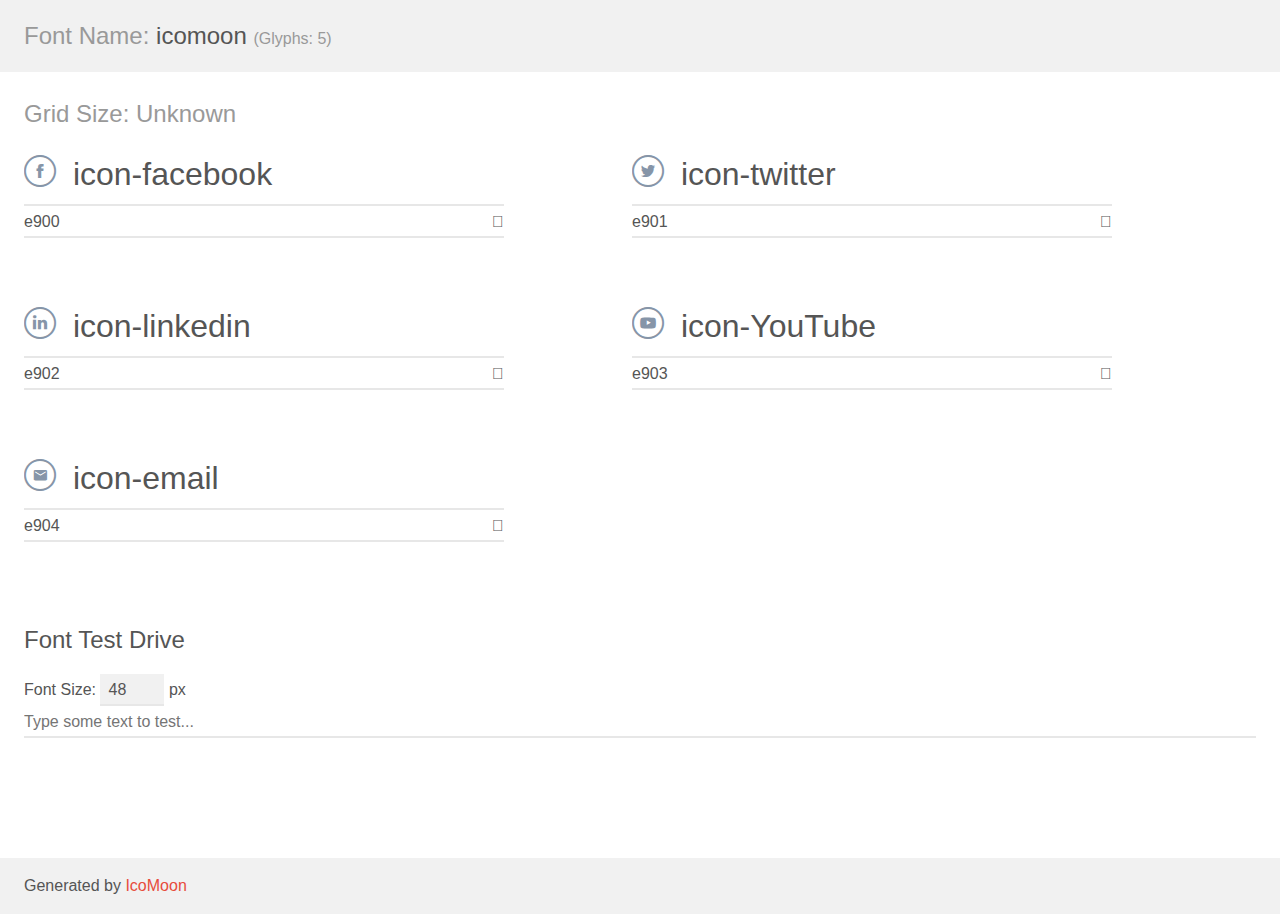
<file: icons/demo.html>
<!doctype html>
<html>
<head>
    <meta charset="utf-8">
    <title>IcoMoon Demo</title>
    <meta name="description" content="An Icon Font Generated By IcoMoon.io">
    <meta name="viewport" content="width=device-width, initial-scale=1">
    <link rel="stylesheet" href="demo-files/demo.css">
    <link rel="stylesheet" href="style.css"></head>
<body>
    <div class="bgc1 clearfix">
        <h1 class="mhmm mvm"><span class="fgc1">Font Name:</span> icomoon <small class="fgc1">(Glyphs:&nbsp;5)</small></h1>
    </div>
    <div class="clearfix mhl ptl">
        <h1 class="mvm mtn fgc1">Grid Size: Unknown</h1>
        <div class="glyph fs1">
            <div class="clearfix bshadow0 pbs">
                <span class="icon-facebook"></span>
                <span class="mls"> icon-facebook</span>
            </div>
            <fieldset class="fs0 size1of1 clearfix hidden-false">
                <input type="text" readonly value="e900" class="unit size1of2" />
                <input type="text" maxlength="1" readonly value="&#xe900;" class="unitRight size1of2 talign-right" />
            </fieldset>
            <div class="fs0 bshadow0 clearfix hidden-true">
                <span class="unit pvs fgc1">liga: </span>
                <input type="text" readonly value="" class="liga unitRight" />
            </div>
        </div>
        <div class="glyph fs1">
            <div class="clearfix bshadow0 pbs">
                <span class="icon-twitter"></span>
                <span class="mls"> icon-twitter</span>
            </div>
            <fieldset class="fs0 size1of1 clearfix hidden-false">
                <input type="text" readonly value="e901" class="unit size1of2" />
                <input type="text" maxlength="1" readonly value="&#xe901;" class="unitRight size1of2 talign-right" />
            </fieldset>
            <div class="fs0 bshadow0 clearfix hidden-true">
                <span class="unit pvs fgc1">liga: </span>
                <input type="text" readonly value="" class="liga unitRight" />
            </div>
        </div>
        <div class="glyph fs1">
            <div class="clearfix bshadow0 pbs">
                <span class="icon-linkedin"></span>
                <span class="mls"> icon-linkedin</span>
            </div>
            <fieldset class="fs0 size1of1 clearfix hidden-false">
                <input type="text" readonly value="e902" class="unit size1of2" />
                <input type="text" maxlength="1" readonly value="&#xe902;" class="unitRight size1of2 talign-right" />
            </fieldset>
            <div class="fs0 bshadow0 clearfix hidden-true">
                <span class="unit pvs fgc1">liga: </span>
                <input type="text" readonly value="" class="liga unitRight" />
            </div>
        </div>
        <div class="glyph fs1">
            <div class="clearfix bshadow0 pbs">
                <span class="icon-YouTube"></span>
                <span class="mls"> icon-YouTube</span>
            </div>
            <fieldset class="fs0 size1of1 clearfix hidden-false">
                <input type="text" readonly value="e903" class="unit size1of2" />
                <input type="text" maxlength="1" readonly value="&#xe903;" class="unitRight size1of2 talign-right" />
            </fieldset>
            <div class="fs0 bshadow0 clearfix hidden-true">
                <span class="unit pvs fgc1">liga: </span>
                <input type="text" readonly value="" class="liga unitRight" />
            </div>
        </div>
        <div class="glyph fs1">
            <div class="clearfix bshadow0 pbs">
                <span class="icon-email"></span>
                <span class="mls"> icon-email</span>
            </div>
            <fieldset class="fs0 size1of1 clearfix hidden-false">
                <input type="text" readonly value="e904" class="unit size1of2" />
                <input type="text" maxlength="1" readonly value="&#xe904;" class="unitRight size1of2 talign-right" />
            </fieldset>
            <div class="fs0 bshadow0 clearfix hidden-true">
                <span class="unit pvs fgc1">liga: </span>
                <input type="text" readonly value="" class="liga unitRight" />
            </div>
        </div>
    </div>

    <!--[if gt IE 8]><!-->
    <div class="mhl clearfix mbl">
        <h1>Font Test Drive</h1>
        <label>
            Font Size: <input id="fontSize" type="number" class="textbox0 mbm"
            min="8" value="48" />
            px
        </label>
        <input id="testText" type="text" class="phl size1of1 mvl"
        placeholder="Type some text to test..." value=""/>
        <div id="testDrive" class="icon-" style="font-family: icomoon">&nbsp;
        </div>
    </div>
    <!--<![endif]-->
    <div class="bgc1 clearfix">
        <p class="mhl">Generated by <a href="https://icomoon.io/app">IcoMoon</a></p>
    </div>

    <script src="demo-files/demo.js"></script>
</body>
</html>
</file>
<file: icons/demo-files/demo.css>
body {
  padding: 0;
  margin: 0;
  font-family: sans-serif;
  font-size: 1em;
  line-height: 1.5;
  color: #555;
  background: #fff;
}
h1 {
  font-size: 1.5em;
  font-weight: normal;
}
small {
  font-size: .66666667em;
}
a {
  color: #e74c3c;
  text-decoration: none;
}
a:hover, a:focus {
  box-shadow: 0 1px #e74c3c;
}
.bshadow0, input {
  box-shadow: inset 0 -2px #e7e7e7;
}
input:hover {
  box-shadow: inset 0 -2px #ccc;
}
input, fieldset {
  font-family: sans-serif;
  font-size: 1em;
  margin: 0;
  padding: 0;
  border: 0;
}
input {
  color: inherit;
  line-height: 1.5;
  height: 1.5em;
  padding: .25em 0;
}
input:focus {
  outline: none;
  box-shadow: inset 0 -2px #449fdb;
}
.glyph {
  font-size: 16px;
  width: 15em;
  padding-bottom: 1em;
  margin-right: 4em;
  margin-bottom: 1em;
  float: left;
  overflow: hidden;
}
.liga {
  width: 80%;
  width: calc(100% - 2.5em);
}
.talign-right {
  text-align: right;
}
.talign-center {
  text-align: center;
}
.bgc1 {
  background: #f1f1f1;
}
.fgc1 {
  color: #999;
}
.fgc0 {
  color: #000;
}
p {
  margin-top: 1em;
  margin-bottom: 1em;
}
.mvm {
  margin-top: .75em;
  margin-bottom: .75em;
}
.mtn {
  margin-top: 0;
}
.mtl, .mal {
  margin-top: 1.5em;
}
.mbl, .mal {
  margin-bottom: 1.5em;
}
.mal, .mhl {
  margin-left: 1.5em;
  margin-right: 1.5em;
}
.mhmm {
  margin-left: 1em;
  margin-right: 1em;
}
.mls {
  margin-left: .25em;
}
.ptl {
  padding-top: 1.5em;
}
.pbs, .pvs {
  padding-bottom: .25em;
}
.pvs, .pts {
  padding-top: .25em;
}
.unit {
  float: left;
}
.unitRight {
  float: right;
}
.size1of2 {
  width: 50%;
}
.size1of1 {
  width: 100%;
}
.clearfix:before, .clearfix:after {
  content: " ";
  display: table;
}
.clearfix:after {
  clear: both;
}
.hidden-true {
  display: none;
}
.textbox0 {
  width: 3em;
  background: #f1f1f1;
  padding: .25em .5em;
  line-height: 1.5;
  height: 1.5em;
}
#testDrive {
  display: block;
  padding-top: 24px;
  line-height: 1.5;
}
.fs0 {
  font-size: 16px;
}
.fs1 {
  font-size: 32px;
}
</file>
<file: icons/style.css>
@font-face {
  font-family: 'icomoon';
  src:  url('fonts/icomoon.eot?jk3feg');
  src:  url('fonts/icomoon.eot?jk3feg#iefix') format('embedded-opentype'),
    url('fonts/icomoon.ttf?jk3feg') format('truetype'),
    url('fonts/icomoon.woff?jk3feg') format('woff'),
    url('fonts/icomoon.svg?jk3feg#icomoon') format('svg');
  font-weight: normal;
  font-style: normal;
  font-display: block;
}

[class^="icon-"], [class*=" icon-"] {
  /* use !important to prevent issues with browser extensions that change fonts */
  font-family: 'icomoon' !important;
  speak: never;
  font-style: normal;
  font-weight: normal;
  font-variant: normal;
  text-transform: none;
  line-height: 1;

  /* Better Font Rendering =========== */
  -webkit-font-smoothing: antialiased;
  -moz-osx-font-smoothing: grayscale;
}

.icon-facebook:before {
  content: "\e900";
  color: #8695a8;
}
.icon-twitter:before {
  content: "\e901";
  color: #8695a8;
}
.icon-linkedin:before {
  content: "\e902";
  color: #8695a8;
}
.icon-YouTube:before {
  content: "\e903";
  color: #8695a8;
}
.icon-email:before {
  content: "\e904";
  color: #8695a8;
}
.icon-up-arrow:before {
  content: "\e905";
  color: #c7cbd6;
}
.icon-icons8-search:before {
  content: "\e906";
}
.icon-icons8-menu:before {
  content: "\e907";
}
</file>
